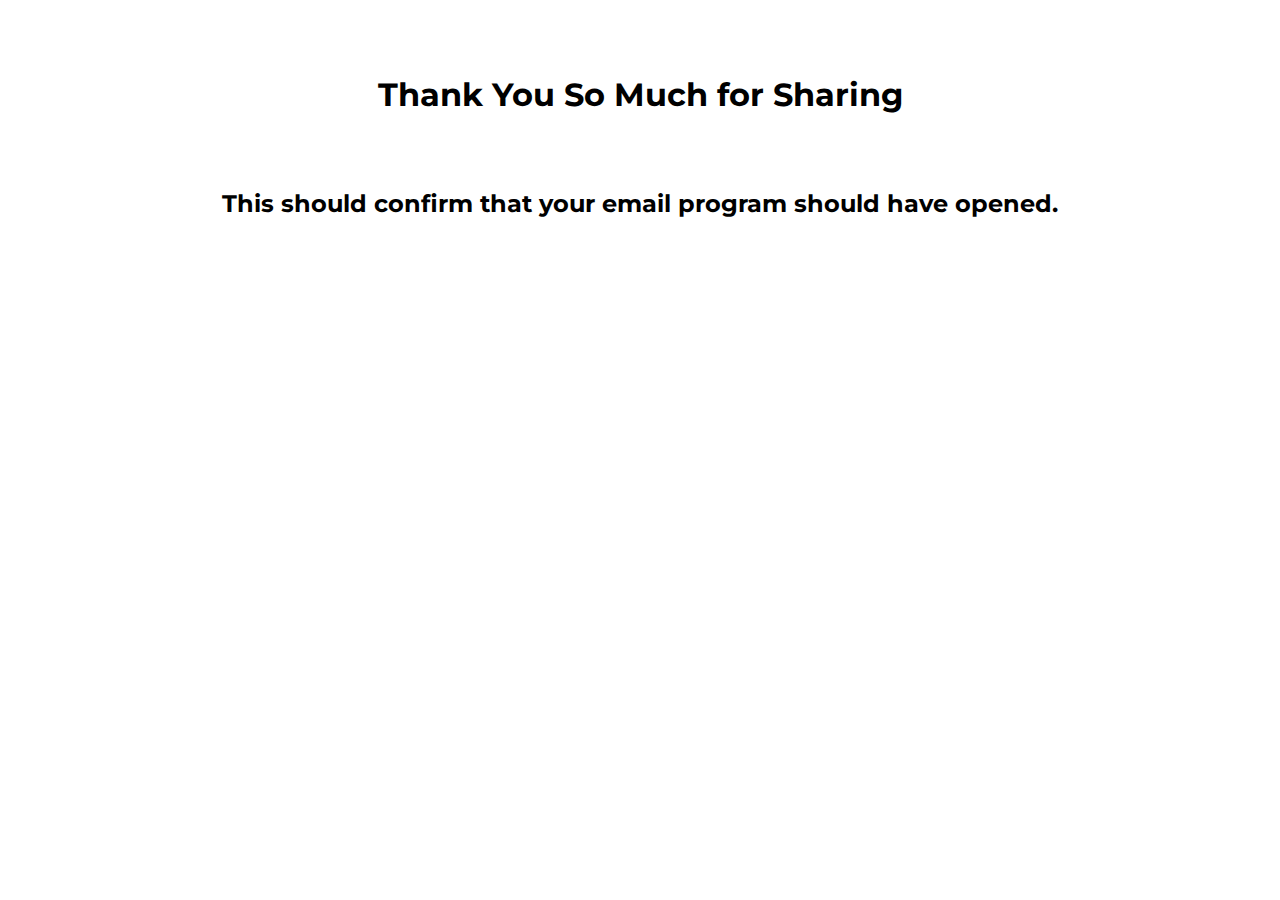
<file: thank-you.html>
<!DOCTYPE html>
<html>
<head>
    <title>Thank You</title>
    <meta charset="UTF-8">
    <meta name="viewport" content="width=device-width, initial-scale=1">
    
    <link rel="stylesheet" href="https://www.w3schools.com/lib/w3-colors-2021.css">
    <link rel="stylesheet" href="https://fonts.googleapis.com/css?family=Montserrat">
    <!-- Link to CSS file -->
    <link rel="stylesheet" href="thank-you.css">
</head>
<body class="w3-2021-cerulean">
    <h1>Thank You So Much for Sharing</h1>
    <h2>This should confirm that your email program should have opened.</h2>
</body>
</html>
</file>
<file: thank-you.css>
h1,h2 {
    margin-top:75px;
    text-align: center;
    font-family: "Montserrat", sans-serif;
}
</file>
